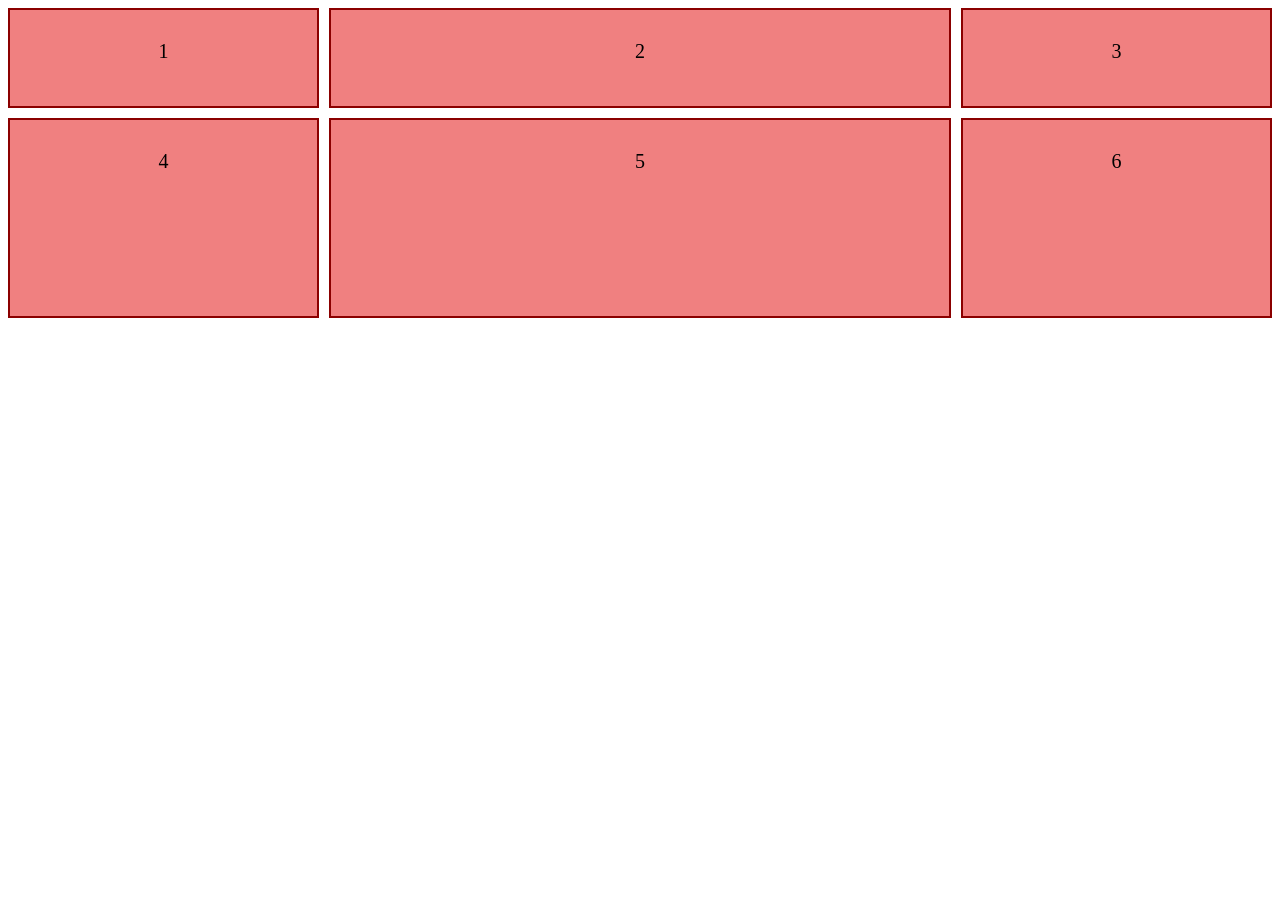
<file: index.html>
<!DOCTYPE html>
<html lang="id">
<head>
    <meta charset="UTF-8">
    <meta name="viewport" content="width=device-width, initial-scale=1.0">
    <title>Latihan Grid minggu 6</title>
    <link rel="stylesheet" href="style.css">
</head>
<body>
    <div class="grid">
        <div class="cell">1</div>
        <div class="cell">2</div>
        <div class="cell">3</div>
        <div class="cell">4</div>
        <div class="cell">5</div>
        <div class="cell">6</div>
    </div>
</body>
</html>
</file>
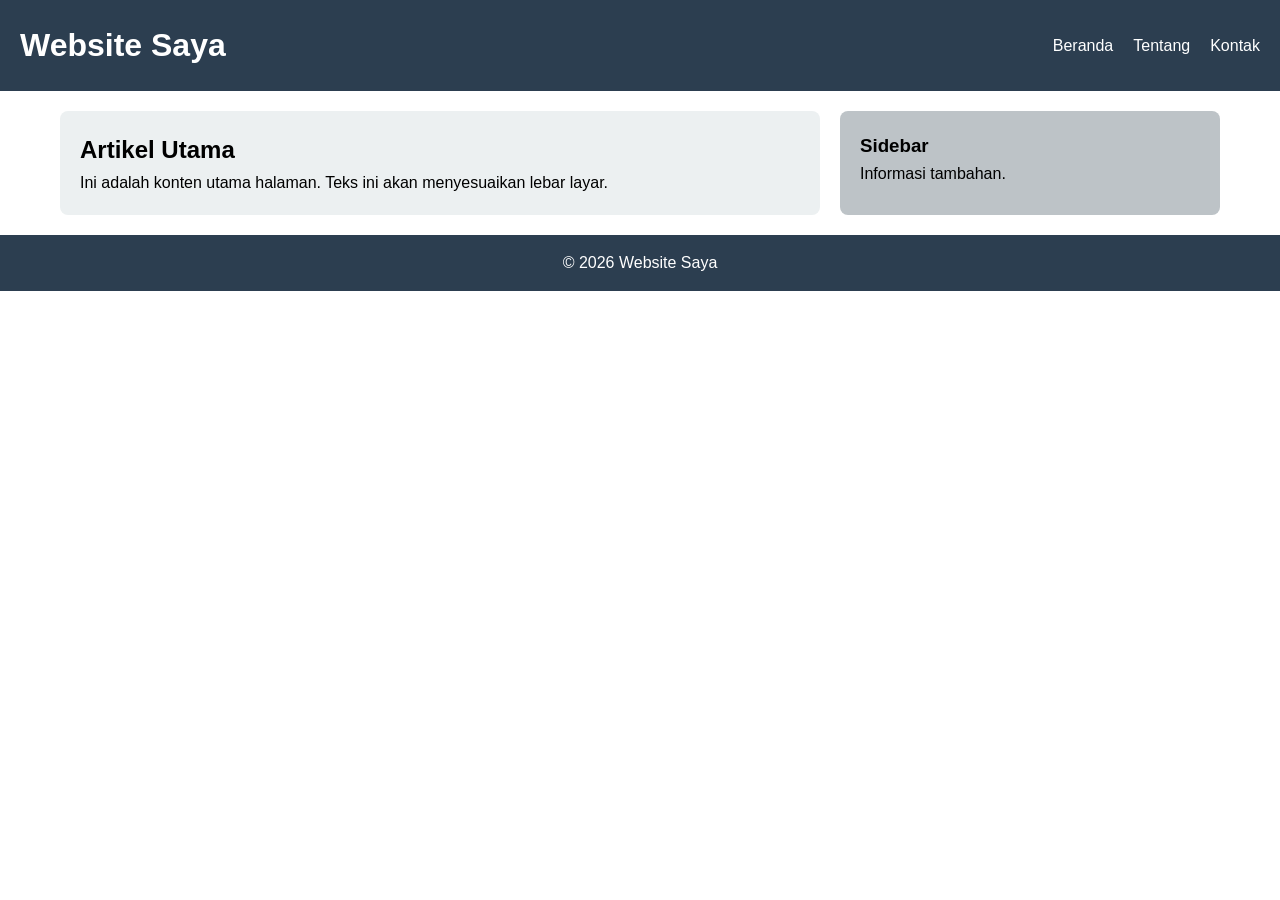
<file: halaman.html>
<!DOCTYPE html>
<html lang="id">
<head>
    <meta charset="UTF-8">
    <meta name="viewport" content="width=device-width, initial-scale=1.0">
    <title>Halaman Responsif Lengkap</title>
    <link rel="stylesheet" href="halaman.css">
</head>
<body>
    <header class="header">
        <h1>Website Saya</h1>
        <nav>
            <ul class="menu">
                <li><a href="#">Beranda</a></li>
                <li><a href="#">Tentang</a></li>
                <li><a href="#">Kontak</a></li>
            </ul>
        </nav>
    </header>

    <main class="konten">
        <section class="artikel">
            <h2>Artikel Utama</h2>
            <p>Ini adalah konten utama halaman. Teks ini akan menyesuaikan lebar layar.</p>
        </section>
        <aside class="sidebar">
            <h3>Sidebar</h3>
            <p>Informasi tambahan.</p>
        </aside>
    </main>

    <footer class="footer">
        <p>&copy; 2026 Website Saya</p>
    </footer>
</body>
</html>
</file>
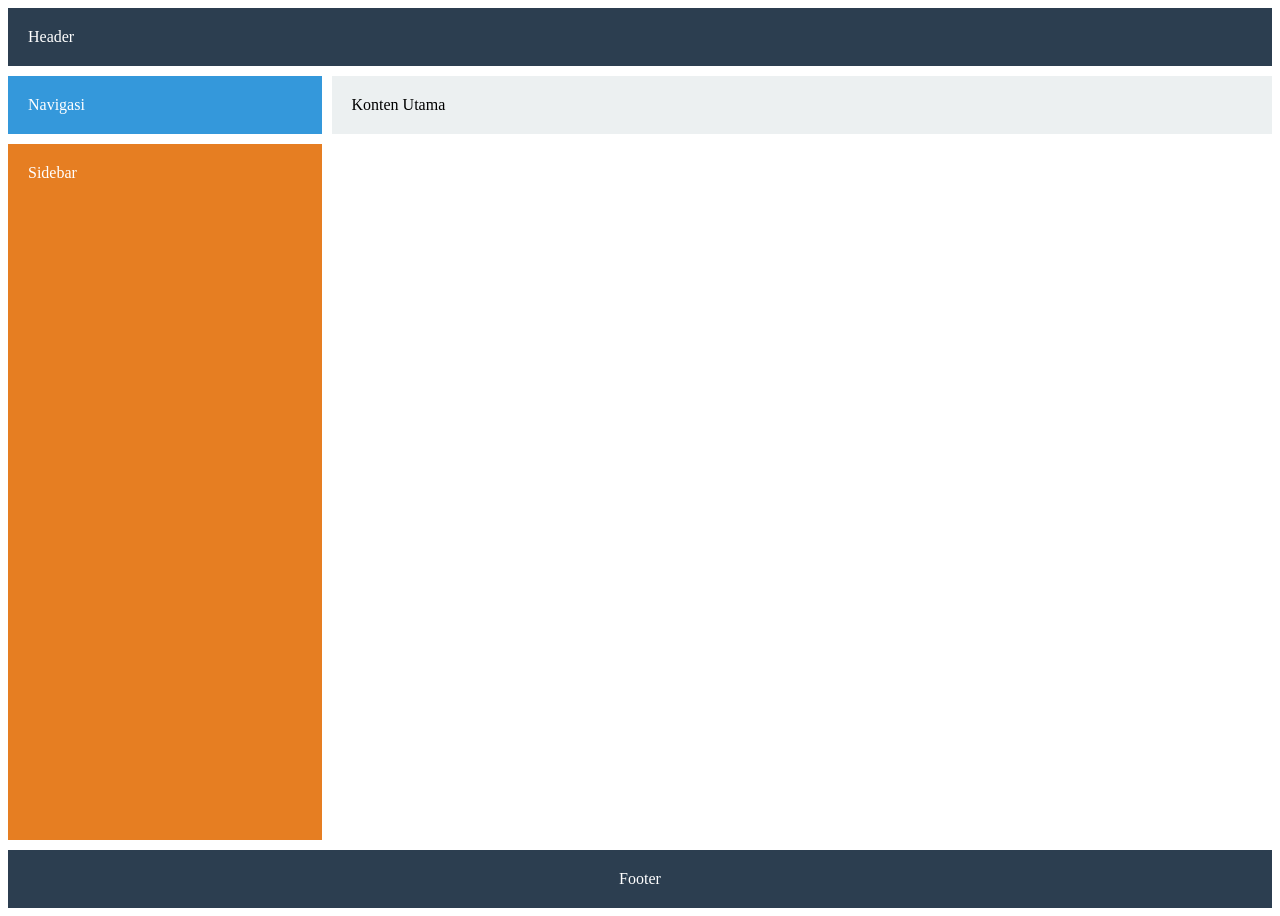
<file: layout.html>
<!DOCTYPE html>
<html lang="id">
<head>
    <meta charset="UTF-8">
    <title>Layout Grid</title>
    <link rel="stylesheet" href="layout.css">
</head>
<body>
    <div class="layout">
        <header class="header">Header</header>
        <nav class="nav">Navigasi</nav>
        <main class="main">Konten Utama</main>
        <aside class="aside">Sidebar</aside>
        <footer class="footer">Footer</footer>
    </div>
</body>
</html>
</file>
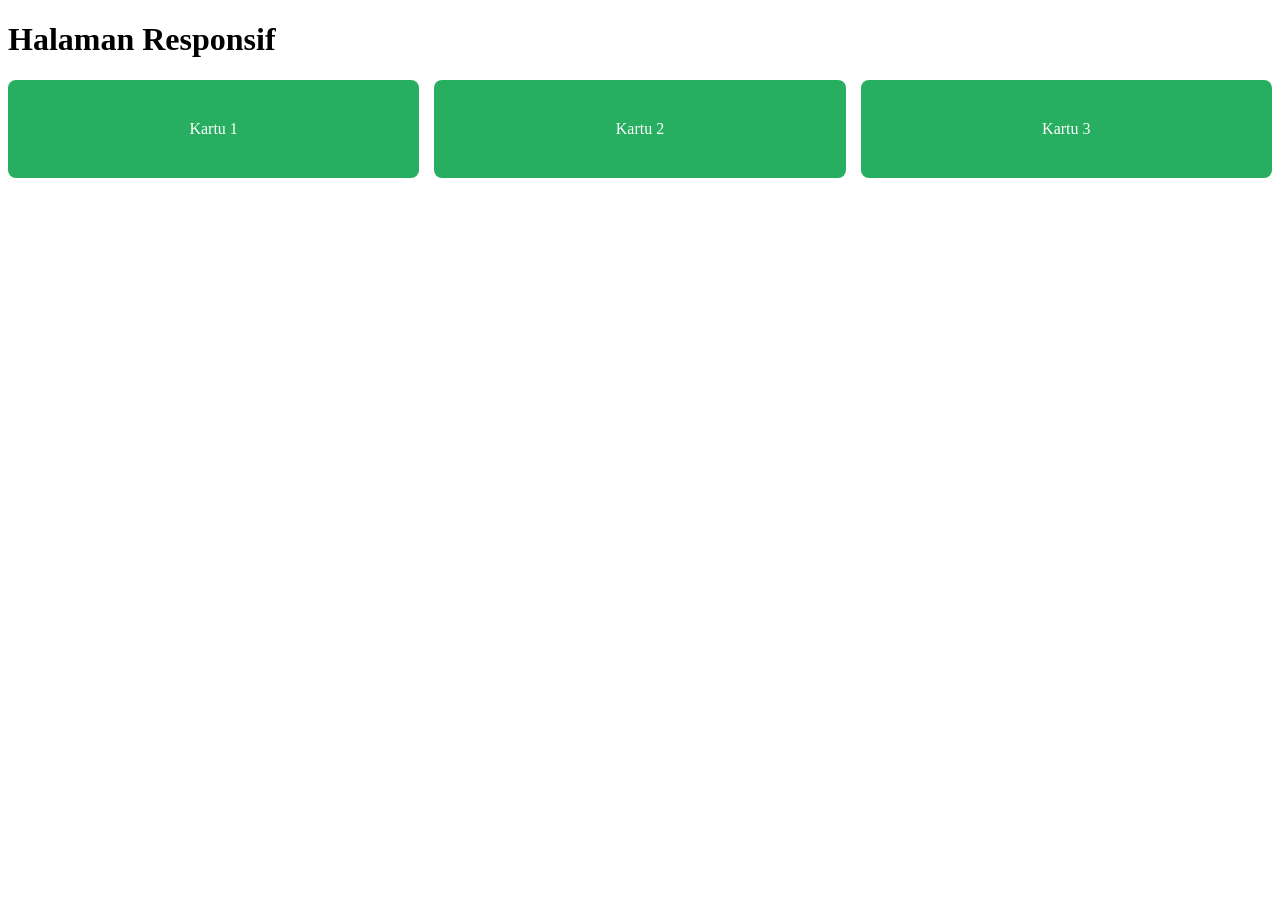
<file: mobile-first.html>
<!DOCTYPE html>
<html lang="id">
<head>
    <meta charset="UTF-8">
    <meta name="viewport" content="width=device-width, initial-scale=1.0">
    <title>Responsive</title>
    <link rel="stylesheet" href="mobile-first.css">
</head>
<body>
    <h1>Halaman Responsif</h1>
    <div class="konten">
        <div class="kartu">Kartu 1</div>
        <div class="kartu">Kartu 2</div>
        <div class="kartu">Kartu 3</div>
    </div>
</body>
</html>
</file>
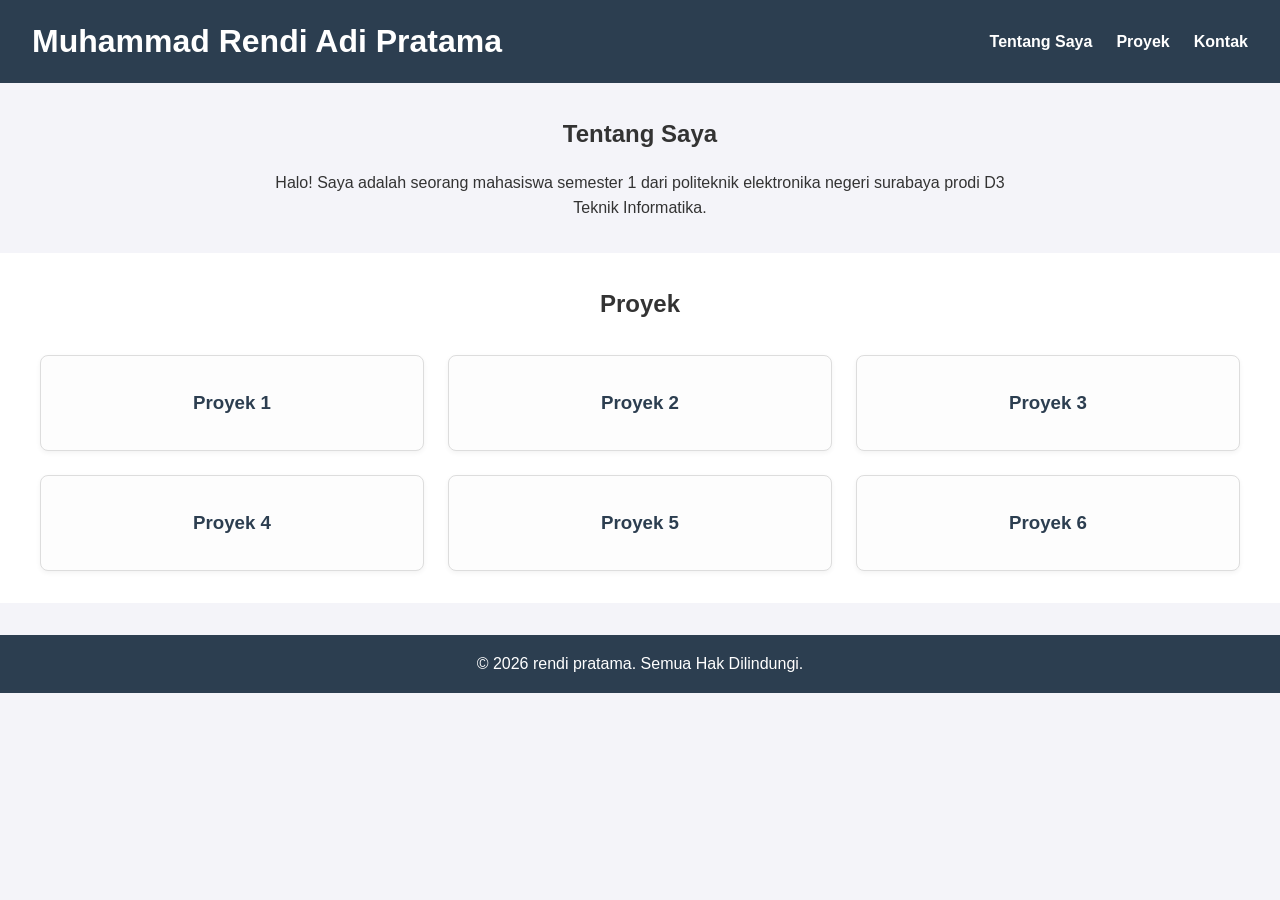
<file: portofolio.html>
<!DOCTYPE html>
<html lang="id">
<head>
    <meta charset="UTF-8">
    <meta name="viewport" content="width=device-width, initial-scale=1.0">
    <title>Portofolio Saya</title>
    <link rel="stylesheet" href="portofolio.css">
</head>
<body>

    <!-- Header & Menu Navigasi -->
    <header class="header">
        <h1>Muhammad Rendi Adi Pratama</h1>
        <nav>
            <ul class="menu">
                <li><a href="#tentang">Tentang Saya</a></li>
                <li><a href="#proyek">Proyek</a></li>
                <li><a href="#kontak">Kontak</a></li>
            </ul>
        </nav>
    </header>

    <!-- Bagian Tentang Saya -->
    <section id="tentang" class="tentang-saya">
        <h2>Tentang Saya</h2>
        <p>Halo! Saya adalah seorang mahasiswa semester 1 dari politeknik elektronika negeri surabaya prodi D3 Teknik Informatika.</p>
    </section>

    <!-- Bagian Proyek (Minimal 6 Kartu Proyek) -->
    <section id="proyek" class="proyek-section">
        <h2>Proyek</h2>
        <div class="grid-proyek">
            <!-- Kartu 1 -->
            <div class="kartu-proyek">
                <h3>Proyek 1</h3>
            </div>
            <!-- Kartu 2 -->
            <div class="kartu-proyek">
                <h3>Proyek 2</h3>
            </div>
            <!-- Kartu 3 -->
            <div class="kartu-proyek">
                <h3>Proyek 3</h3>
            </div>
            <!-- Kartu 4 -->
            <div class="kartu-proyek">
                <h3>Proyek 4</h3>
            </div>
            <!-- Kartu 5 -->
            <div class="kartu-proyek">
                <h3>Proyek 5</h3>
            </div>
            <!-- Kartu 6 -->
            <div class="kartu-proyek">
                <h3>Proyek 6</h3>
            </div>
        </div>
    </section>

    <!-- Footer -->
    <footer class="footer">
        <p>&copy; 2026 rendi pratama. Semua Hak Dilindungi.</p>
    </footer>

</body>
</html>
</file>
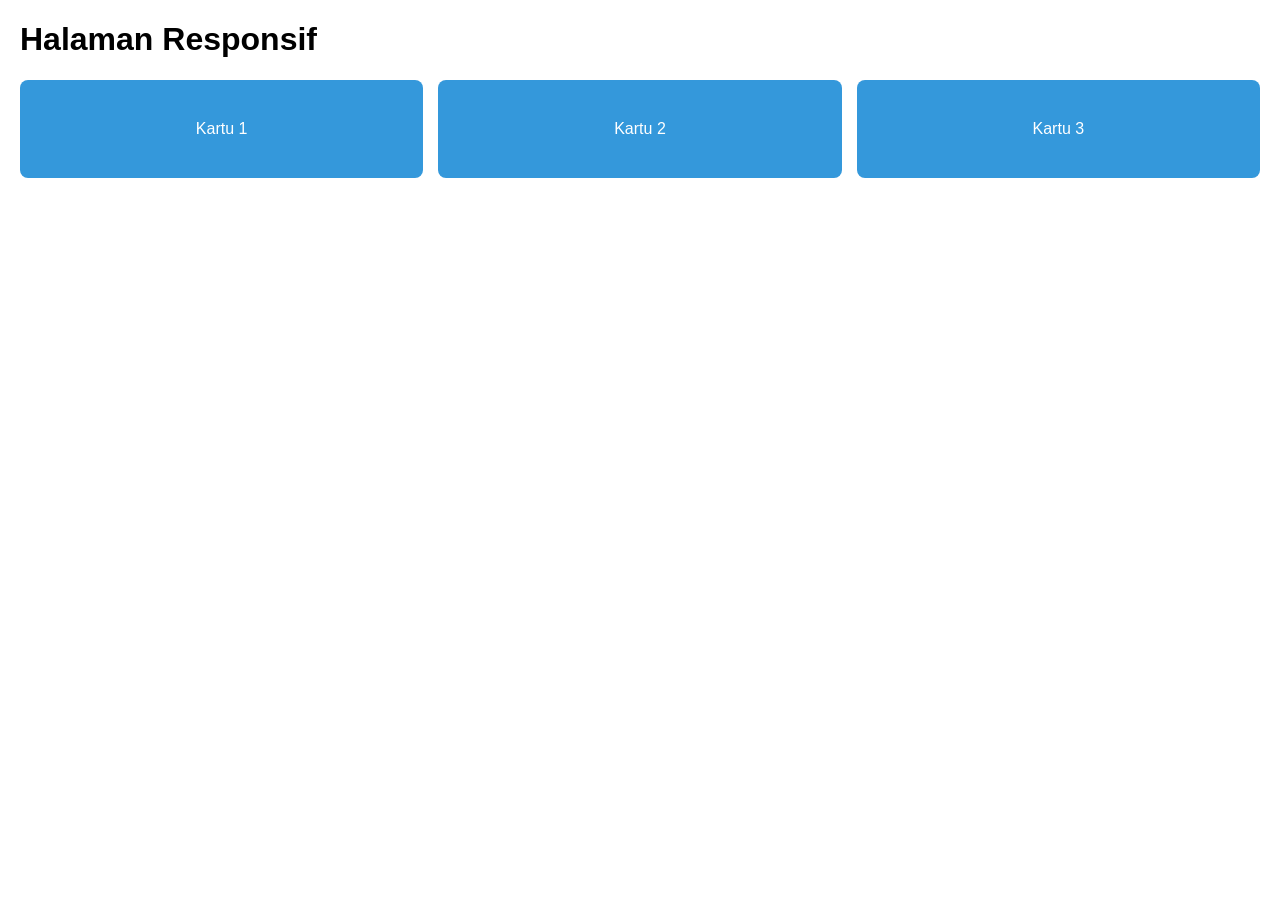
<file: responsive.html>
<!DOCTYPE html>
<html lang="id">
<head>
    <meta charset="UTF-8">
    <meta name="viewport" content="width=device-width, initial-scale=1.0">
    <title>Responsive</title>
    <link rel="stylesheet" href="responsive.css">
</head>
<body>
    <h1>Halaman Responsif</h1>
    <div class="konten">
        <div class="kartu">Kartu 1</div>
        <div class="kartu">Kartu 2</div>
        <div class="kartu">Kartu 3</div>
    </div>
</body>
</html>
</file>
<file: style.css>
.grid {
    display: grid;
    grid-template-columns: 1fr 2fr 1fr;  /* 3 kolom sama lebar */
    grid-template-rows: 100px 200px;  /* baris 1 = 100px, baris 2 = 200px */
    gap: 10px;
}

.cell {
    background-color: lightcoral;
    border: 2px solid darkred;
    padding: 30px;
    text-align: center;
    font-size: 20px;
}
</file>
<file: halaman.css>
* {
    margin: 0;
    padding: 0;
    box-sizing: border-box;
}

body {
    font-family: Arial, sans-serif;
    line-height: 1.6;
}

.header {
    background-color: #2c3e50;
    color: white;
    padding: 20px;
    text-align: center;
}

.menu {
    list-style: none;
    display: flex;
    justify-content: center;
    gap: 20px;
    margin-top: 10px;
}

.menu a {
    color: white;
    text-decoration: none;
}

.konten {
    display: grid;
    grid-template-columns: 1fr;  /* 1 kolom di ponsel */
    gap: 20px;
    padding: 20px;
    max-width: 1200px;
    margin: 0 auto;
}

.artikel {
    background-color: #ecf0f1;
    padding: 20px;
    border-radius: 8px;
}

.sidebar {
    background-color: #bdc3c7;
    padding: 20px;
    border-radius: 8px;
}

.footer {
    background-color: #2c3e50;
    color: white;
    text-align: center;
    padding: 15px;
}

/* Tablet: 2 kolom untuk konten */
@media (min-width: 600px) {
    .konten {
        grid-template-columns: 2fr 1fr;  /* artikel lebih lebar dari sidebar */
    }
}

/* Desktop: menu di kanan header */
@media (min-width: 992px) {
    .header {
        display: flex;
        justify-content: space-between;
        align-items: center;
        text-align: left;
    }
    .menu {
        margin-top: 0;
    }
}
</file>
<file: layout.css>
.layout {
    display: grid;
    grid-template-columns: 1fr 3fr;   /* 2 kolom: sidebar + konten */
    grid-template-rows: auto auto 1fr auto;
    gap: 10px;
    min-height: 100vh;
}

.header {
    grid-column: 1 / -1;   /* header membentang semua kolom */
    background-color: #2c3e50;
    color: white;
    padding: 20px;
}

.nav {
    background-color: #3498db;
    color: white;
    padding: 20px;
}

.main {
    background-color: #ecf0f1;
    padding: 20px;
}

.aside {
    background-color: #e67e22;
    color: white;
    padding: 20px;
}

.footer {
    grid-column: 1 / -1;   /* footer membentang semua kolom */
    background-color: #2c3e50;
    color: white;
    padding: 20px;
    text-align: center;
}
</file>
<file: mobile-first.css>
/* Default: untuk ponsel (layar kecil) */
.konten {
    display: grid;
    grid-template-columns: 1fr;  /* 1 kolom di ponsel */
    gap: 15px;
}

.kartu {
    background-color: #27ae60;
    color: white;
    padding: 40px;
    text-align: center;
    border-radius: 8px;
}

/* Layar >= 600px (tablet) */
@media (min-width: 600px) {
    .konten {
        grid-template-columns: 1fr 1fr;  /* 2 kolom */
    }
}

/* Layar >= 992px (desktop) */
@media (min-width: 992px) {
    .konten {
        grid-template-columns: 1fr 1fr 1fr;  /* 3 kolom */
    }
}
</file>
<file: portofolio.css>
/* Reset Dasar */
* {
    margin: 0;
    padding: 0;
    box-sizing: border-box;
}

body {
    font-family: Arial, sans-serif;
    line-height: 1.6;
    background-color: #f4f4f9;
    color: #333;
}

/* ==========================================================================
   1. Ketentuan: Flexbox untuk Menu Navigasi
   ========================================================================== */
.header {
    background-color: #2c3e50;
    color: #fff;
    padding: 1rem 2rem;
    display: flex;
    flex-direction: column; /* Default menumpuk di layar kecil */
    align-items: center;
    gap: 1rem;
}

.menu {
    display: flex;
    list-style: none;
    gap: 1.5rem;
}

.menu a {
    color: #fff;
    text-decoration: none;
    font-weight: bold;
}

.menu a:hover {
    text-decoration: underline;
}

/* Styling Bagian Tentang Saya */
.tentang-saya {
    padding: 2rem;
    max-width: 800px;
    margin: 0 auto;
    text-align: center;
}

.tentang-saya h2 {
    margin-bottom: 1rem;
}

/* Styling Bagian Proyek */
.proyek-section {
    padding: 2rem;
    background-color: #fff;
}

.proyek-section h2 {
    text-align: center;
    margin-bottom: 2rem;
}

/* Styling Dasar Kartu Proyek */
.kartu-proyek {
    background-color: #fdfdfd;
    border: 1px solid #ddd;
    border-radius: 8px;
    padding: 2rem 1.5rem; /* Memberikan ruang vertikal ekstra karena tanpa deskripsi */
    text-align: center;
    box-shadow: 0 2px 5px rgba(0,0,0,0.05);
}

.kartu-proyek h3 {
    color: #2c3e50;
}

/* Footer */
.footer {
    background-color: #2c3e50;
    color: #fff;
    text-align: center;
    padding: 1rem;
    margin-top: 2rem;
}

/* ==========================================================================
   2. Ketentuan: CSS Grid & Media Query (Mobile-First Approach)
   ========================================================================== */

/* --- Tampilan Ponsel (Default) --- */
/* Aturan: 1 kolom kartu */
.grid-proyek {
    display: grid;
    grid-template-columns: repeat(1, 1fr);
    gap: 1.5rem;
    max-width: 1200px;
    margin: 0 auto;
}

/* --- Tampilan Tablet (Breakpoint umum: 600px ke atas) --- */
/* Aturan: 2 kolom kartu */
@media (min-width: 600px) {
    .header {
        flex-direction: row; /* Header sejajar horizontal di layar lebar */
        justify-content: space-between;
    }

    .grid-proyek {
        grid-template-columns: repeat(2, 1fr);
    }
}

/* --- Tampilan Desktop (Breakpoint umum: 992px ke atas) --- */
/* Aturan: 3 kolom kartu */
@media (min-width: 992px) {
    .grid-proyek {
        grid-template-columns: repeat(3, 1fr);
    }
}
</file>
<file: responsive.css>
body {
    font-family: Arial, sans-serif;
    margin: 20px;
}

.konten {
    display: grid;
    grid-template-columns: 1fr 1fr 1fr;  /* 3 kolom di layar besar */
    gap: 15px;
}

.kartu {
    background-color: #3498db;
    color: white;
    padding: 40px;
    text-align: center;
    border-radius: 8px;
}

/* Media query: saat layar <= 768px (tablet) */
@media (max-width: 768px) {
    .konten {
        grid-template-columns: 1fr 1fr;  /* jadi 2 kolom */
    }
}

/* Media query: saat layar <= 480px (ponsel) */
@media (max-width: 480px) {
    .konten {
        grid-template-columns: 1fr;  /* jadi 1 kolom */
    }
    h1 {
        font-size: 20px;
    }
}
</file>
